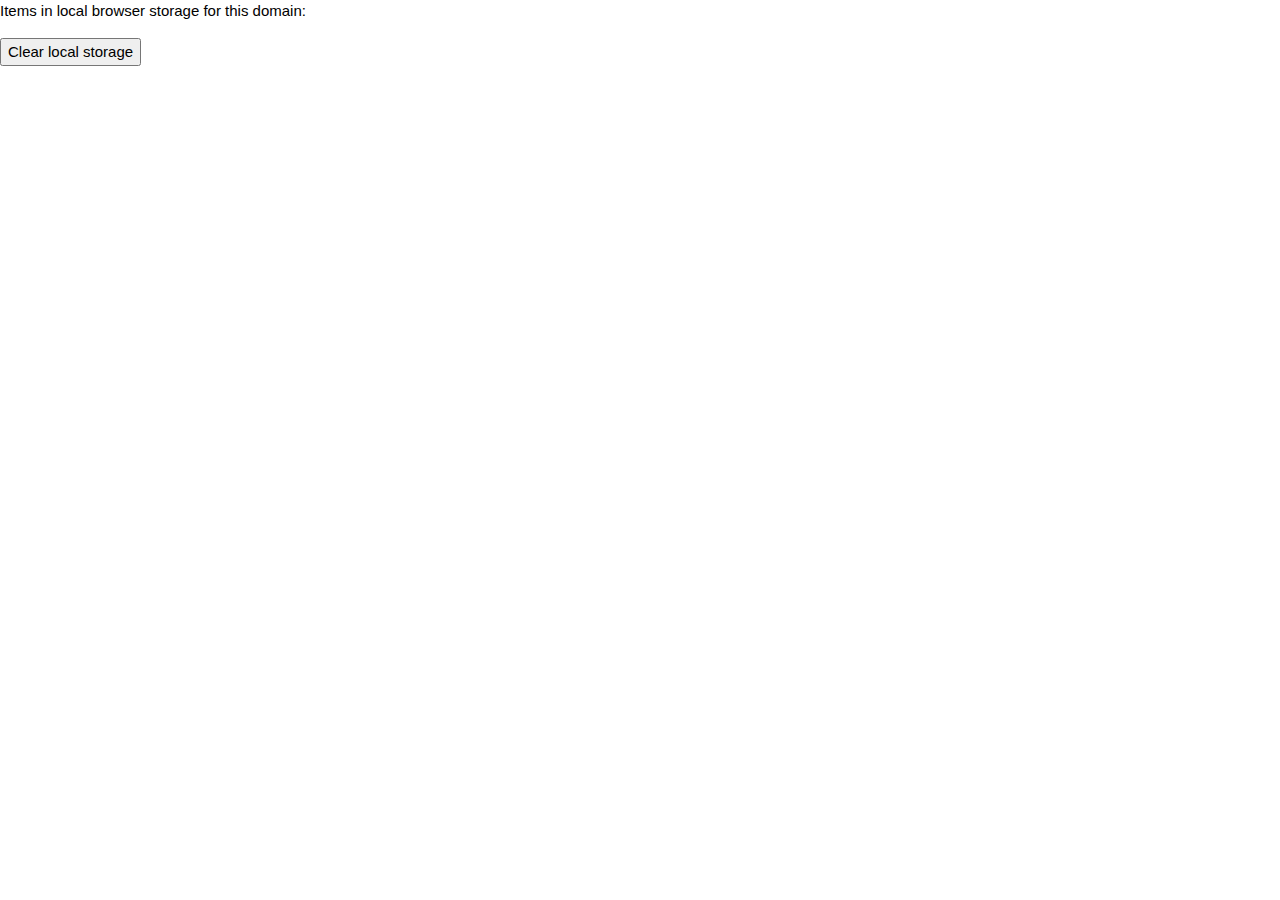
<file: clearLocalStorage.html>
<!doctype html>
<html lang="en">

<head>
  <meta charset="utf-8">
  <meta http-equiv="x-ua-compatible" content="ie=edge">
  <meta name="viewport" content="width=device-width, initial-scale=1">
  <link rel="icon" href="favicon.ico">
  <link rel="icon" type="image/png" sizes="512x512"  href="images/mycuttie-512.png">
  <link rel="icon" type="image/png" sizes="256x256"  href="images/mycuttie-256.png">
  <link rel="icon" type="image/png" sizes="192x192"  href="images/mycuttie-192.png">
  <link rel="icon" type="image/png" sizes="128x128"  href="images/mycuttie-128.png">
  <link rel="icon" type="image/png" sizes="64x64" href="images/mycuttie-64.png">
  <link rel="icon" type="image/png" sizes="32x32" href="images/mycuttie-32.png">
  <link rel="icon" type="image/png" sizes="16x16" href="images/mycuttie-16.png">
  <link rel="apple-touch-icon" sizes="128x128" href="images/mycuttie-128.png">


  <link rel="stylesheet" href="3rdparty/css/w3.css">
  <link rel="stylesheet" href="css/w3-theme-mycuttie.css">
  
  
  <script src="3rdparty/js/vue.js"></script>
    
  <title>Clear local storage</title>
  
</head>

<body>
  <div id="app">
    Items in local browser storage for this domain:
    <ul id="example-1">
      <li v-for="key in localStorageKeys">
        {{ key }}
      </li>
    </ul>

    <button v-on:click="clearLocalStorage">Clear local storage</button>

  </div>


  <script>
  
    var app = new Vue({
      el: '#app',
      data: {
        localStorageKeys: Object.keys(localStorage)
      },
      computed: {
      },
      methods: {
        clearLocalStorage: function() {
          localStorage.clear();
          this.localStorageKeys= Object.keys(localStorage);
        }
      }
    });
    
  
  </script>
  

</body>

</html>
</file>
<file: css/w3-theme-mycuttie.css>
.w3-theme-l5 {color:#000 !important; background-color:#f5f7f8 !important}
.w3-theme-l4 {color:#000 !important; background-color:#dfe5e8 !important}
.w3-theme-l3 {color:#000 !important; background-color:#becbd2 !important}
.w3-theme-l2 {color:#000 !important; background-color:#9eb1bb !important}
.w3-theme-l1 {color:#fff !important; background-color:#7d97a5 !important}
.w3-theme-d1 {color:#fff !important; background-color:#57707d !important}
.w3-theme-d2 {color:#fff !important; background-color:#4d636f !important}
.w3-theme-d3 {color:#fff !important; background-color:#435761 !important}
.w3-theme-d4 {color:#fff !important; background-color:#3a4b53 !important}
.w3-theme-d5 {color:#fff !important; background-color:#303e45 !important}

.w3-theme-light {color:#000 !important; background-color:#f5f7f8 !important}
.w3-theme-dark {color:#fff !important; background-color:#303e45 !important}
.w3-theme-action {color:#fff !important; background-color:#303e45 !important}

.w3-theme {color:#fff !important; background-color:#607d8b !important}
.w3-text-theme {color:#607d8b !important}
.w3-border-theme {border-color:#607d8b !important}

.w3-hover-theme:hover {color:#fff !important; background-color:#607d8b !important}
.w3-hover-text-theme:hover {color:#607d8b !important}
.w3-hover-border-theme:hover {border-color:#607d8b !important}
</file>
